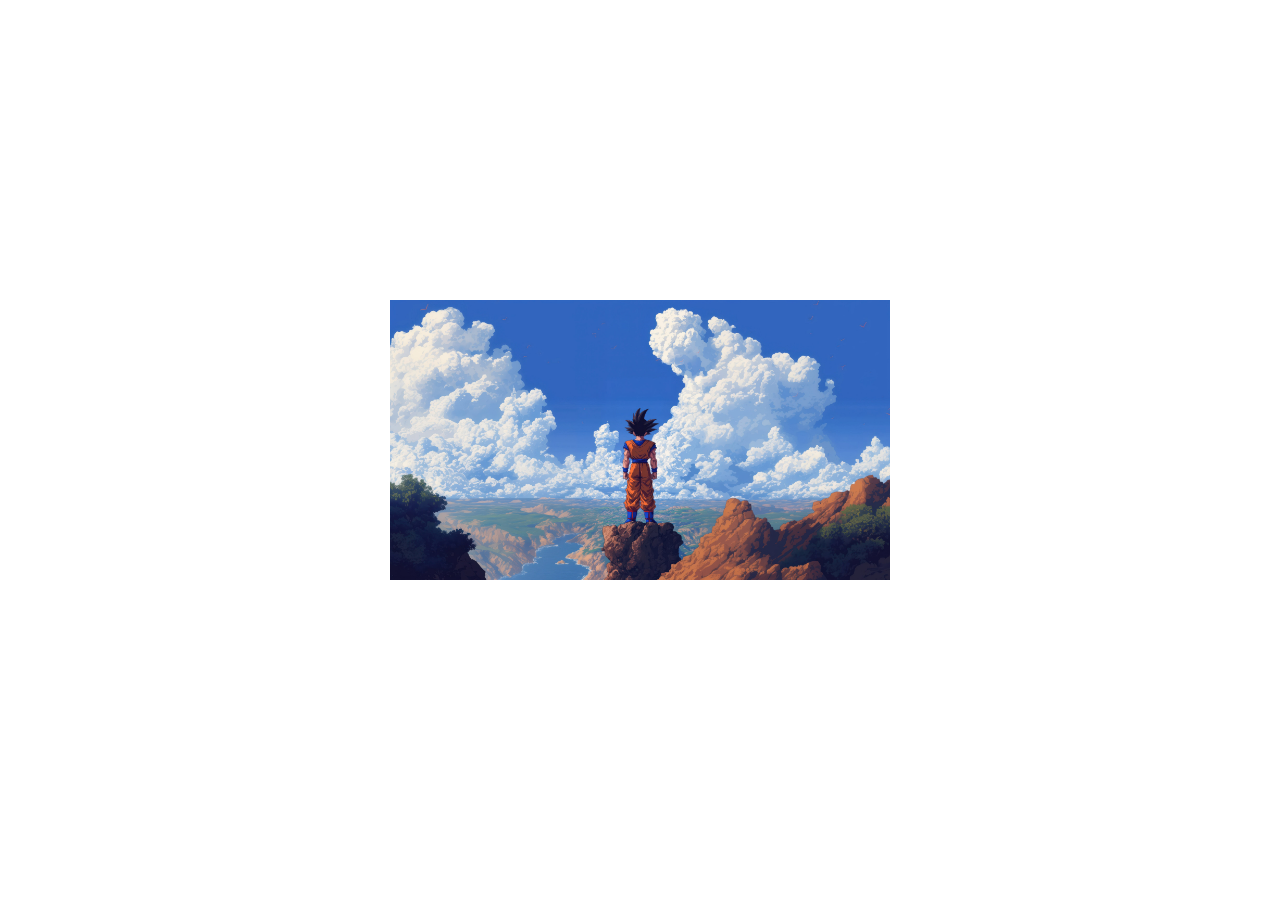
<file: ej1/index.html>
<!DOCTYPE html>
<html lang="es">
<head>
  <meta charset="UTF-8">
  <title>Imagen</title>
  <link rel="stylesheet" href="assets/style.css">
</head>
<body>

 <div class="imagen1">
  <img id="foto" src="assets/img/img1.jpg" alt="goku">
</div>


  <script src="assets/script.js"></script>
</body>
</html>
</file>
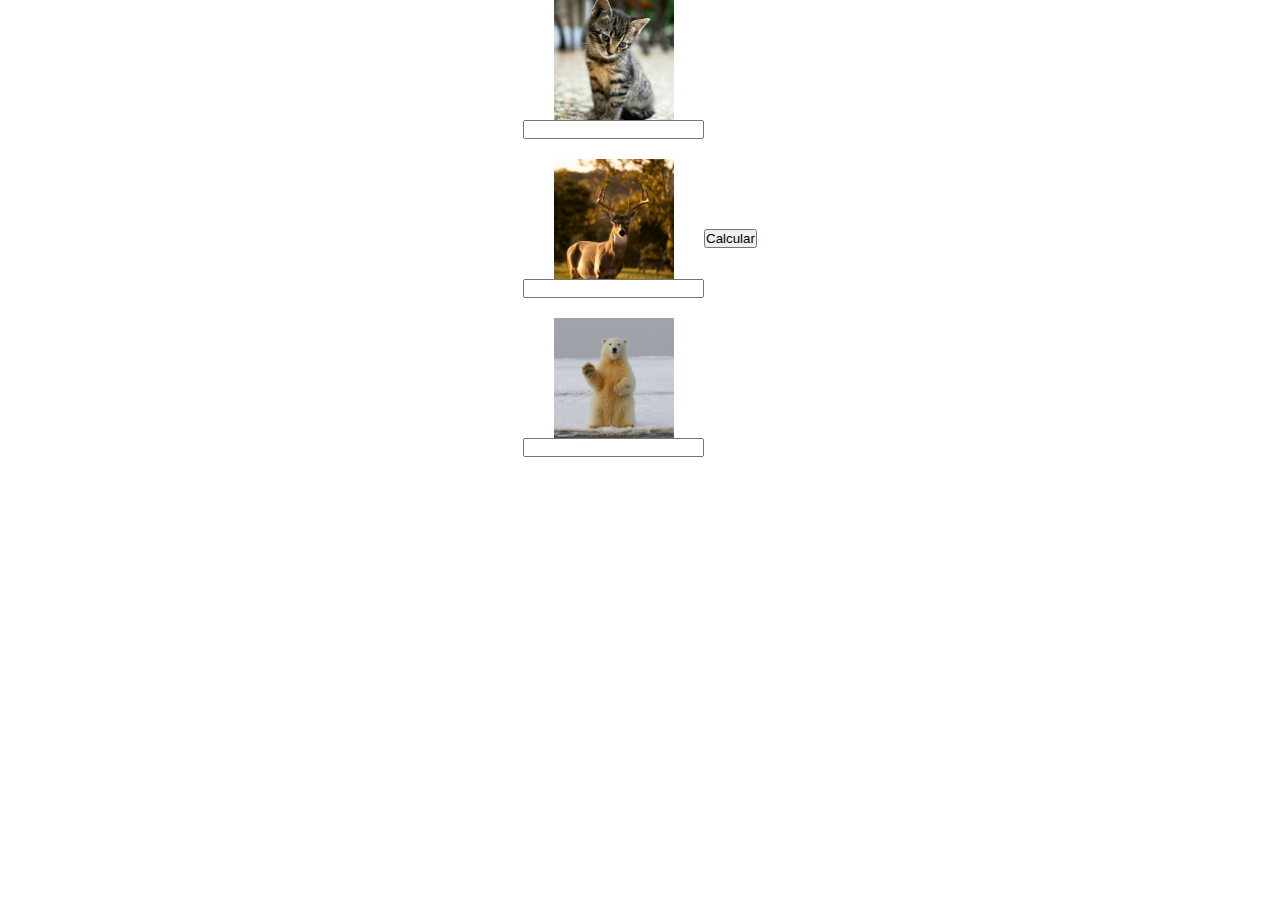
<file: ej2/index.html>
<!DOCTYPE html>
<html lang="es">
<head>
  <meta charset="UTF-8">
  <title>Stickers</title>
  <link rel="stylesheet" href="assets/style.css">
</head>
<body>

<div class="imagen">
  <div>
    <img src="assets/img/img1.jpg">
    <input id="s1" type="number" min="0">
  </div>

  <div>
    <img src="assets/img/img2.jpg" >
    <input id="s2" type="number" min="0">
  </div>

  <div>
    <img src="assets/img/img3.jpg">
    <input id="s3" type="number" min="0">
  </div>

</div>

  <button id="btn">Calcular</button>

  <p id="resultado"></p>

  <script src="assets/script.js"></script>
</body>
</html>
</file>
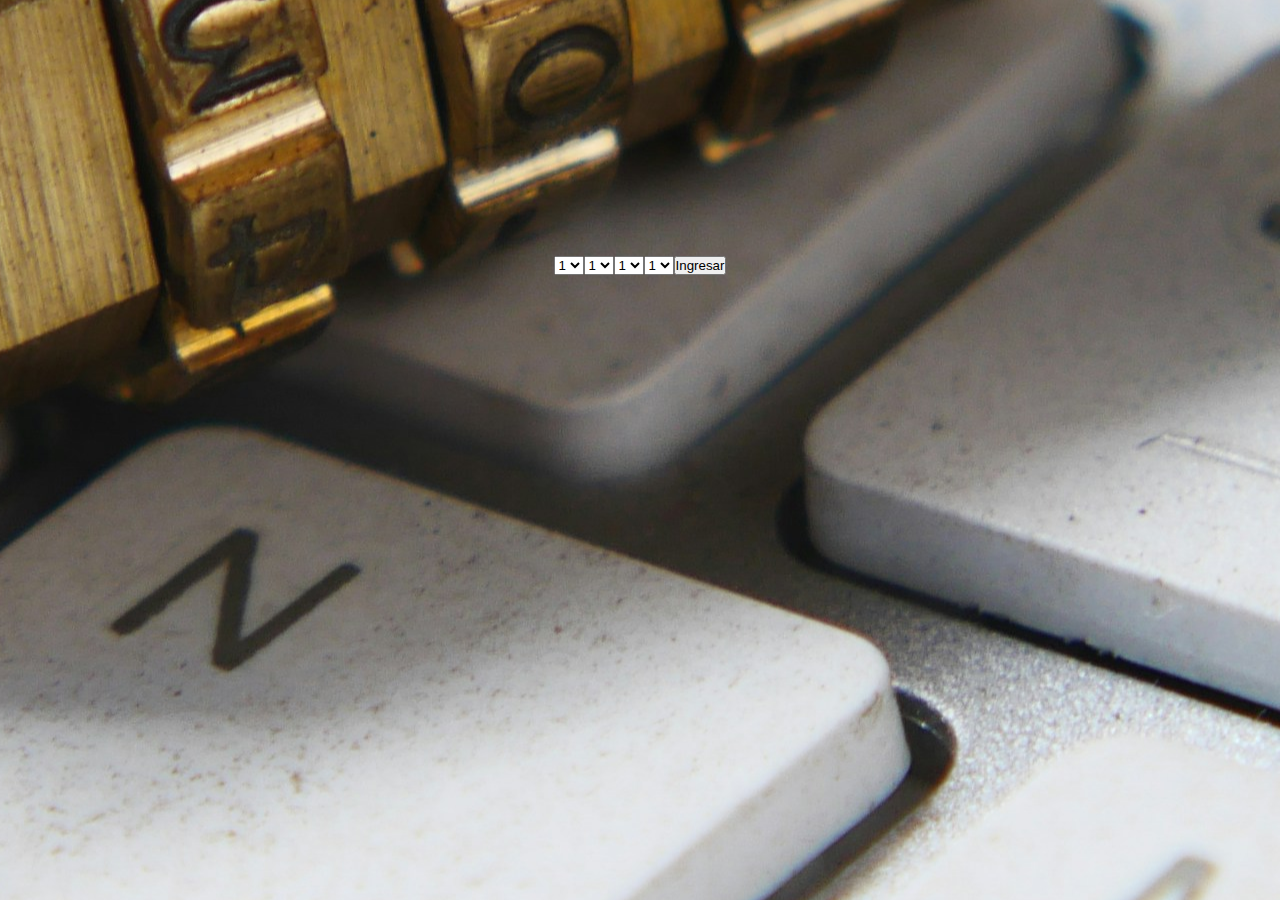
<file: ej3/index.html>
<!DOCTYPE html>
<html lang="es">
<head>
  <meta charset="UTF-8">
  <title>Password</title>
  <link rel="stylesheet" href="assets/style.css">
</head>
<body>

  <select id="n1">
    <option>1</option><option>2</option><option>3</option>
    <option>4</option><option>5</option><option>6</option>
    <option>7</option><option>8</option><option>9</option>
  </select>

  <select id="n2">
    <option>1</option><option>2</option><option>3</option>
    <option>4</option><option>5</option><option>6</option>
    <option>7</option><option>8</option><option>9</option>
  </select>

  <select id="n3">
    <option>1</option><option>2</option><option>3</option>
    <option>4</option><option>5</option><option>6</option>
    <option>7</option><option>8</option><option>9</option>
  </select>

   <select id="n4">
    <option>1</option><option>2</option><option>3</option>
    <option>4</option><option>5</option><option>6</option>
    <option>7</option><option>8</option><option>9</option>
  </select>


  <button id="ingresar">Ingresar</button>

  <p id="mensaje"></p>

  <script src="assets/script.js"></script>
</body>
</html>
</file>
<file: ej1/assets/style.css>
* {
  margin: 0;
  padding: 0;
  box-sizing: border-box;
}

body{
  display: flex;
  justify-content:center;
  align-items: center;
  height: 100;

}

.imagen1 img {
  width: 500px;
  cursor: pointer;
  margin-top: 60%;
}
</file>
<file: ej2/assets/style.css>
* {
  margin: 0;
  padding: 0;
  box-sizing: border-box;
}

body{
  display: flex;
  justify-content:center;
  align-items: center;
  height: 100;

}

.imagen img {
  width: 120px;     
  height: 120px;    
  object-fit: cover; 
  display: block;
  margin: 0 auto;
}
.imagen div {
  margin-bottom: 20px;
}

.imagen {
  text-align: center;
}
</file>
<file: ej3/assets/style.css>
* {
  margin: 0;
  padding: 0;
  box-sizing: border-box;
}

body{
  
  display: flex;
  justify-content:center;
  align-items: center;
  height: 100;
  background-image: url("img/img1.jpg");
  background-position: center;
  background-repeat: no-repeat; 
  margin-top: 20%;
  
}
</file>
